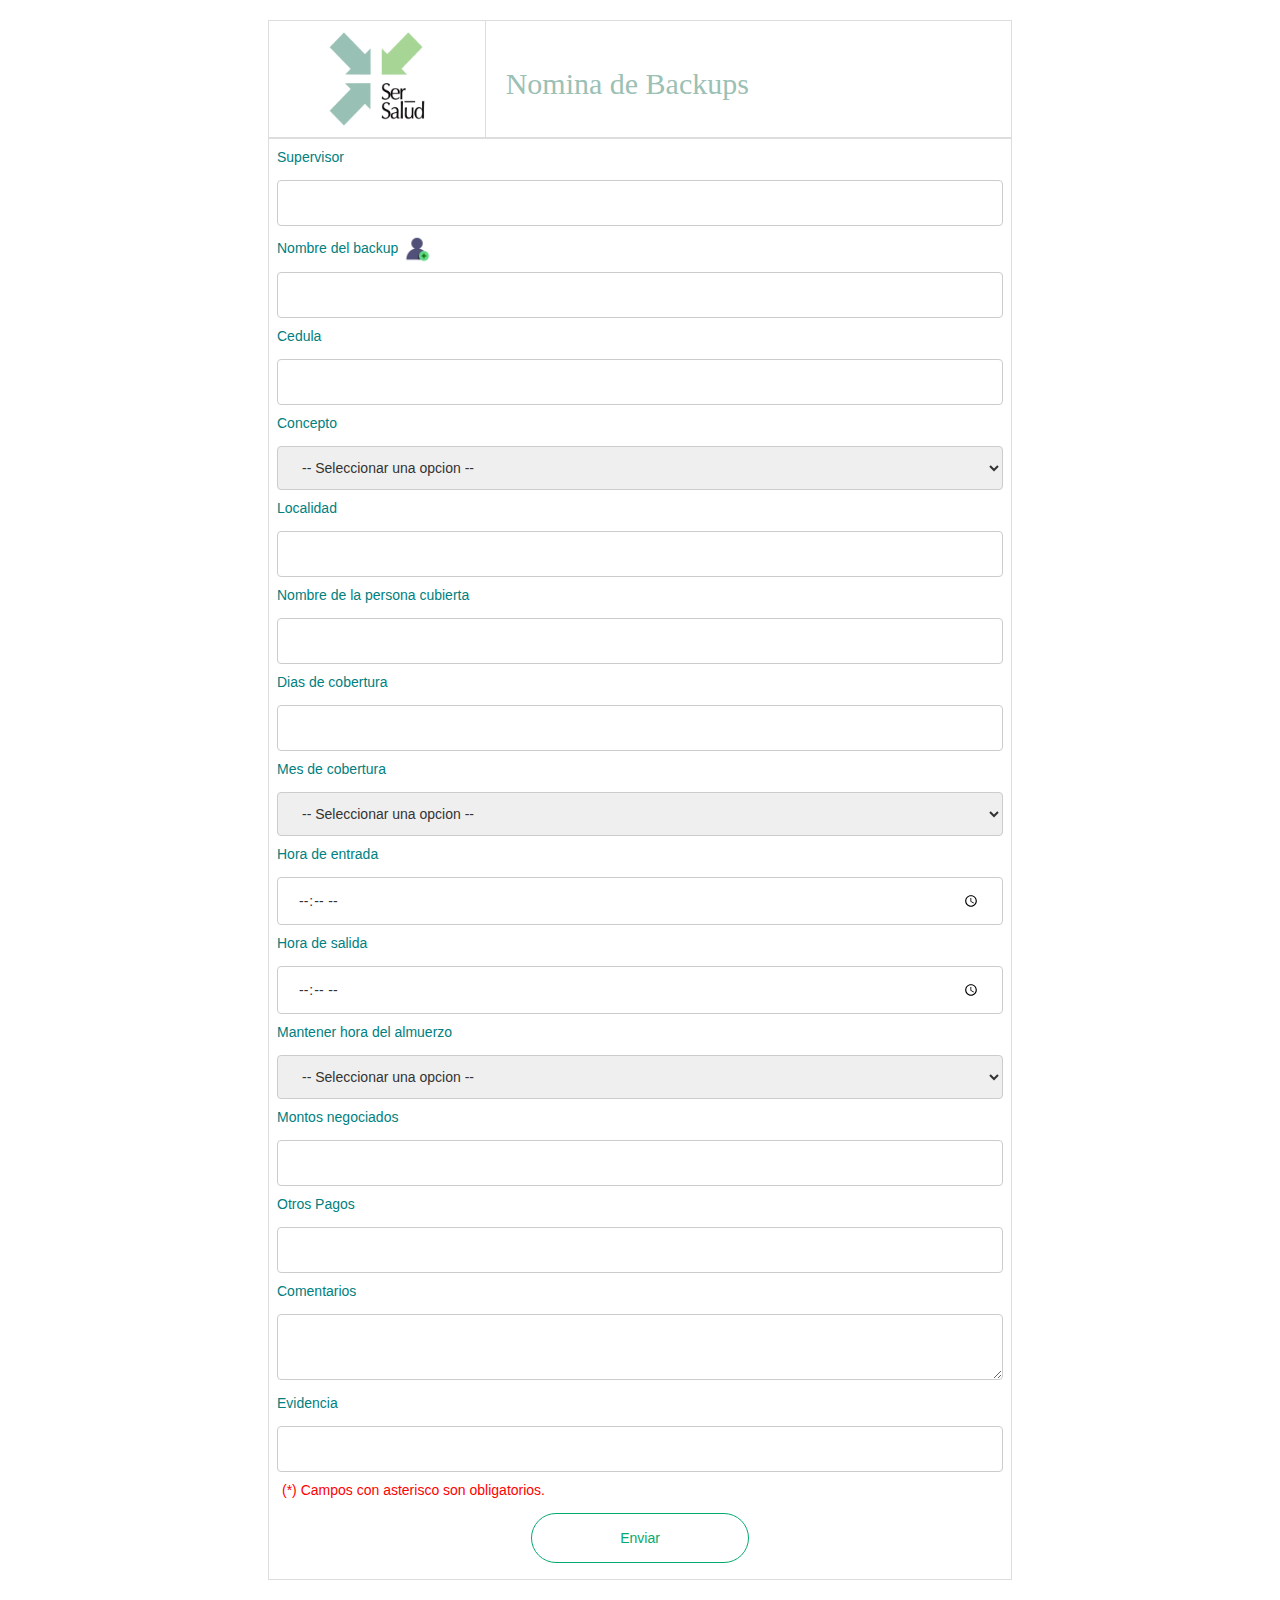
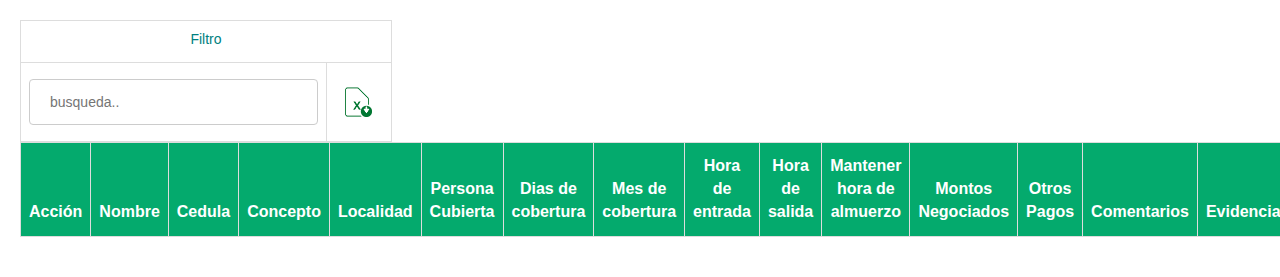
<file: index.html>
<!DOCTYPE html>
<html>

<head>
    <title>
        Lider en Salud Ocupacional
    </title>
    <meta name="viewport" content="width=device-width, initial-scale=1">

    <link rel="stylesheet" href="https://maxcdn.bootstrapcdn.com/bootstrap/3.4.1/css/bootstrap.min.css">
    <script src="https://ajax.googleapis.com/ajax/libs/jquery/3.5.1/jquery.min.js"></script>
    <script src="https://maxcdn.bootstrapcdn.com/bootstrap/3.4.1/js/bootstrap.min.js"></script>

    <link rel="stylesheet" href="./css/styles.css">
    <link rel="stylesheet" href="./css/responsive.table.css">

    <script type="module">
        import * as mod from "./js/nominaEngine.js";
        window.onload = mod.createForm();
    </script>

    <script>    
        function callExtractCedula(){   
            import("./js/nominaEngine.js").then(mod1 => {
                mod1.extractCedula();
            });
        }
        function GenerateExcelData(){
            alert("Ping");
        }
        function callOnDelete(td){   
            import("./js/nominaEngine.js").then(mod1 => {
                mod1.onDelete(td, triggerMsgBox);
            });
        }
        function callOnEdit(td){   
            import("./js/nominaEngine.js").then(mod1 => {
                mod1.onEdit(td);
            });
        }
        function callOnFormSubmit(){

            import("./js/nominaEngine.js").then(mod1 => {
                mod1.onFormSubmit(triggerMsgBox);
            });
        }
        function triggerMsgBox(showIt, message){

            // console.log("msgBox -> " + showIt + " - " + message)
            $('#myModal').modal({
                show: 'false'
            }); 

            var modalMessage = document.getElementById("modalContent");
            modalMessage.innerHTML = message;
            
            if(showIt){
                $("#myModal").modal("show");
            } else {
                $("#myModal").modal("hide");
            }
        }
    </script>

</head>

<body>
    <table  style="width:60%; border:1px solid black;margin-left:auto;margin-right:auto;">
        <tr>
            <td style="text-align: center; vertical-align: middle;">
                <img src="./assets/img/Logo+Ser+Salud+2016+-+versiones-02.jpg" 
                alt="SER SALUD" 
                style="width:100px;height:100px;">
            </td>
            <td style="text-align: left; vertical-align: middle; padding: 20px;">
                <h2 class="title">Nomina de Backups</h2> 
            </td>
        </tr>
    </table>

    <table style="width:60%; border:1px solid black;margin-left:auto;margin-right:auto;">
        <form onsubmit="event.preventDefault();" autocomplete="off">
            <tr>
                <td style="width:40%;">

                    <div>
                        <label>Supervisor</label><label class="validation-error hide" id="ddSupervisorValidationError">(*)</label>
                        <input list="ddSupervisor-List" type="text" autocomplete=”off”  name="ddSupervisor" id="ddSupervisor">
                        <datalist id="ddSupervisor-List">
                        </datalist>
                    </div>
                    <div>
                        <label>Nombre del backup</label>
                        <a href="recursos.html">
                            <img src="./assets/img/add-user.png" 
                                alt="(+)" 
                                style="width:30px;height:30px;"
                                title="Anadir Backup">
                        </a>
                        <label class="validation-error hide" id="ddNombreBkpValidationError">(*)</label>
                        <input name="ddNombreBkp" id="ddNombreBkp" list="ddNombreBkp-List" type="text"  autocomplete=”off” onchange="callExtractCedula();" >
                        <datalist id="ddNombreBkp-List">
                        </datalist>
                    </div>
                    <div>
                        <label>Cedula</label><label class="validation-error hide" id="cedulaValidationError">(*)</label>
                        <input type="text" name="cedula" id="cedula">
                    </div>
                    <div>
                        <label>Concepto</label><label class="validation-error hide" id="conceptoValidationError">(*)</label>
                        <select name="concepto"  id="concepto">
                            <option disabled selected value> -- Seleccionar una opcion -- </option>

                            <option value="LICENCIA MEDICA">Licencia Medica</option>
                            <option value="PERMISO">Permiso</option>
                            <option value="ENTRENAMIENTO">Entrenamiento</option>
                            <option value="FERIADO">Feriado</option>
                            <option value="HORAS ADICIONALES">Horas Adicionales</option>
                            <option value="JORNADA">Jornada</option>
                            <option value="PERMISO DE MATRIMONIO">Permiso de Matrimonio</option>
                            <option value="PERMISO DE DEFUNCION">Permiso De Defuncion</option>
                            <option value="SERVICIO PUNTUAL">Servico Puntual</option>
                            <option value="SERVICIOS ADCIONALES">Servicios Adicionales</option>
                            <option value="VACANTES">Vacantes</option>
                        </select>
                            
                    </div>
                    <div>
                        <label>Localidad</label><label class="validation-error hide" id="localidadValidationError">(*)</label>
                        <input type="text" name="localidad" id="localidad">
                    </div>
                    <div>
                        <label>Nombre de la persona cubierta</label><label class="validation-error hide" id="ddNombreCubiertaValidationError">(*)</label>
                        <input list="ddNombreCubierta-List" type="text" autocomplete=”off” name="ddNombreCubierta" id="ddNombreCubierta">
                        <datalist id="ddNombreCubierta-List">
                        </datalist>
                    </div>
                    <div>
                        <label>Dias de cobertura</label><label class="validation-error hide" id="diasCoberturaValidationError">(*)</label>
                        <input type="text" name="diasCobertura" id="diasCobertura">
                    </div>
                    <div>
                        <label>Mes de cobertura</label><label class="validation-error hide" id="mesCoberturaValidationError">(*)</label>
                        <select name="mesCobertura" id="mesCobertura">
                            <option disabled selected value> -- Seleccionar una opcion -- </option>

                            <option value="ENERO">ENER0</option>
                            <option value="FEBRERO">FEBRERO</option>
                            <option value="MARZO">MARZO</option>
                            <option value="ABRIL">ABRIL</option>
                            <option value="MAYO">MAYO</option>
                            <option value="JUNIO">JUNIO</option>
                            <option value="JULIO">JULIO</option>
                            <option value="AGOSTO">AGOSTO</option>
                            <option value="SEPTIEMBRE">SEPTIEMBRE</option>
                            <option value="OCTUBRE">OCTUBRE</option>
                            <option value="NOVIEMBRE">NOVIEMBRE</option>
                            <option value="DICIEMBRE">DICIEMBRE</option>
                        </select>

                    </div>
                    
                    <div>
                        <label>Hora de entrada</label><label class="validation-error hide" id="horaEntradaValidationError">(*)</label>
                        <input type="time" name="horaEntrada" id="horaEntrada">
                    </div>
                    <div>
                        <label>Hora de salida</label><label class="validation-error hide" id="horaSalidaValidationError">(*)</label>
                        <input type="time" name="horaSalida" id="horaSalida">
                    </div>
                    <!-- <div>
                        <label>Mantener hora del almuerzo</label><label class="validation-error hide" id="horaAlmuerzoValidationError">(*)</label>
                        <input type="text" name="horaAlmuerzo" id="horaAlmuerzo">
                    </div> -->
                    <div>
                        <label>Mantener hora del almuerzo</label><label class="validation-error hide" id="horaAlmuerzoValidationError">(*)</label>
                        <select name="horaAlmuerzo" id="horaAlmuerzo">
                            <option disabled selected value> -- Seleccionar una opcion -- </option>
                            <option value="SI">SI</option>
                            <option value="NO">NO</option>
                        </select>

                    </div>
                    <div>
                        <label>Montos negociados</label><label class="validation-error hide" id="montosNegociadosValidationError">(*)</label>
                        <input type="text" name="montosNegociados" id="montosNegociados">
                    </div>
                    <div>
                        <label>Otros Pagos</label>
                        <input type="text" name="otrosPagos" id="otrosPagos">
                    </div>
                    <div>
                        <label>Comentarios</label>
                        <textarea name="textarea" name="comentarios" id="comentarios"  oninput="this.value = this.value.toUpperCase()" style="height:50fpx;"></textarea>

                    </div>
                    <div>
                        <label>Evidencia</label>
                        <input type="text" name="evidencia" id="evidencia">
                    </div>
                    <div>
                        <label class="validation-error">(*) Campos con asterisco son obligatorios.</label>
                        <br>
                    </div>
                    <div class="content">
                        <input type="submit" value="Enviar" onclick="return callOnFormSubmit()">
                        <input type="hidden" name="timestamp" id="timestamp" readonly="readonly">
                    </div>
                </td>
            </tr>
        </form>
    </table>
    <br>
    <br>

    <table  style="width:30%;">
        <tr>
            <td style="text-align: center; vertical-align: middle;" colspan="2">
                <label>Filtro</label>
            </td>
        <tr>

        <tr>
            <td>
                <input id="myInput" type="text" placeholder="busqueda..">

            </td>
            <td style="text-align: center; vertical-align: middle;">
                <a href="./assets/img/data/NOMINA BACKUP-1 Q-NOV.F CAMPUSANO.xlsm" onclick="GenerateExcelData()">
                    <img src="./assets/img/ToExcel.png" alt="Download Nomina" style="width:30px;height:30px;" title="Descargar Archivo de Datos">
                </a>
            </td>
        </tr>
    </table>

    <table  class="table"  id="informe">
        <!-- <caption>Solicitudes de Pagos</caption> -->
        <thead>

            <tr>
                <th>Acción</th>
                <th>Nombre</th>
                <th>Cedula</th>
                <th>Concepto</th>
                <th>Localidad</th>
                <th>Persona Cubierta</th>
                <th>Dias de cobertura</th>
                <th>Mes de cobertura</th>
                <th>Hora de entrada</th>
                <th>Hora de salida</th>
                <th>Mantener hora de almuerzo</th>
                <th>Montos Negociados</th>
                <th>Otros Pagos</th>
                <th>Comentarios</th>
                <th>Evidencia</th>
                <th>Supervisor</th>
                <th>Timestamp</th>
            </tr>
        </thead>
        <tbody id="informeData">

        </tbody>
    </table>

    <!-- Article Reference: https://www.htmlgoodies.com/javascript/customizing-bootstrap-modals/ -->

    <div class="container">      
        <!-- Modal -->
        <div class="modal fade" id="myModal" role="dialog">
          <div class="modal-dialog">
          
            <!-- Modal content-->
            <div class="modal-content">
              <div class="modal-header">
                <button type="button" class="close" data-dismiss="modal">&times;</button>
                <h2 class="modal-title title" style="font-size: 20px;">Ser Salud - Nomina App</h4>
              </div>
              <div class="modal-body">
                <p id="modalContent">message goes here</p>
              </div>
              <div class="modal-footer">
                <button type="button" class="btn btn-primary" data-dismiss="modal">Close <span class="glyphicon glyphicon-remove"></span></button>
              </div>
            </div>
          </div>
        </div> 
    </div>

    <script>
        $(document).ready(function(){
            $("#myInput").on("keyup", function() {
                var value = $(this).val().toLowerCase();

                $("#informe tbody tr").filter(function() {
                    $(this).toggle($(this).text().toLowerCase().indexOf(value) > -1)
                });
            });

            $("input").focus(function(e){
                e.target.style.background = "#EAFAF1"; // Verde Claro
            }); 

            $("input").blur(function(e){
                e.target.style.background = "white";
                $(this).val($(this).val().toUpperCase());
            });

            $('#myModal').on('show.bs.modal', function() {
                // hide it after 3 seconds
                myModalTimeout = setTimeout(function() {
                    $('#myModal').modal('hide');
                }, 4000);
            });  

        });
    </script>
</body>
</html>
</file>
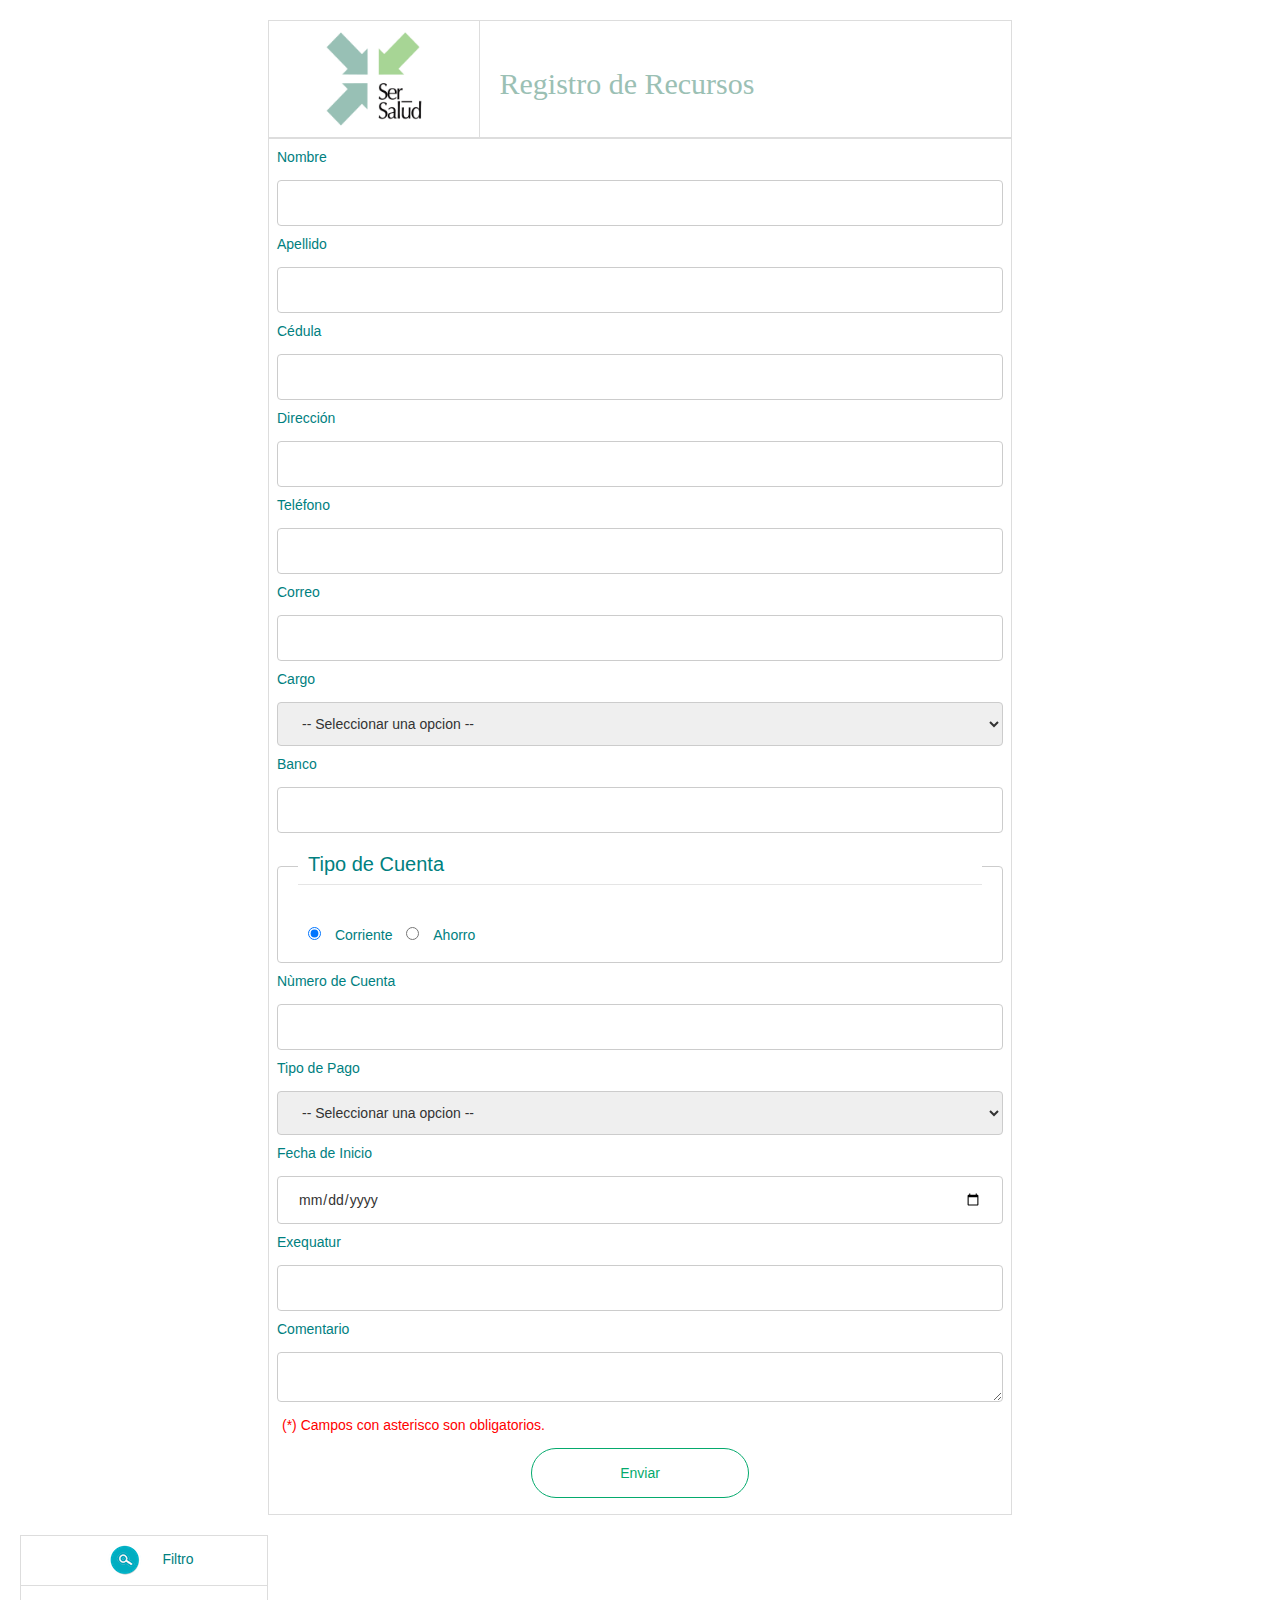
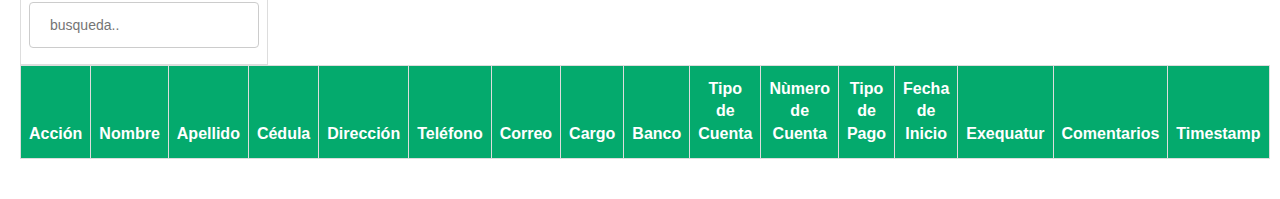
<file: recursos.html>
<!DOCTYPE html>
<html>

<head>
    <title>
        Lider en Salud Ocupacional
    </title>
    <meta name="viewport" content="width=device-width, initial-scale=1">
    
    <link rel="stylesheet" href="https://maxcdn.bootstrapcdn.com/bootstrap/3.4.1/css/bootstrap.min.css">
    <script src="https://ajax.googleapis.com/ajax/libs/jquery/3.5.1/jquery.min.js"></script>
    <script src="https://maxcdn.bootstrapcdn.com/bootstrap/3.4.1/js/bootstrap.min.js"></script>

    <link rel="stylesheet" href="./css/styles.css">
    <link rel="stylesheet" href="./css/responsive.table.css">

    <script type="module">
        import * as mod from "./js/resourceEngine.js";
        window.onload = mod.createForm();
    </script>

    <script>
        function callOnEdit(td){   
            import("./js/resourceEngine.js").then(mod => {
                mod.onEdit(td);
            });
        }
        function callOnDelete(td){   
            import("./js/resourceEngine.js").then(mod => {
                mod.onDelete(td, triggerMsgBox);
            });
        }
        function callOnFormSubmit(){
            import("./js/resourceEngine.js").then(mod => {
                mod.onFormSubmit(triggerMsgBox);
            });
        }
        function triggerMsgBox(showIt, message){

            // console.log("msgBox -> " + showIt + " - " + message)

            $('#myModal').modal({
                show: 'false'
            }); 

            var modalMessage = document.getElementById("modalContent");
            modalMessage.innerHTML = message;

            if(showIt){
                $("#myModal").modal("show");
            } else {
                $("#myModal").modal("hide");
            }
        }
    </script>

</head>

<body>
    <table  style="width:60%; border:1px solid black;margin-left:auto;margin-right:auto;">
        <tr>
            <td style="text-align: center; vertical-align: middle;">
                <img src="./assets/img/Logo+Ser+Salud+2016+-+versiones-02.jpg" 
                alt="SER SALUD" 
                style="width:100px;height:100px;">
            </td>
            <td style="text-align: left; vertical-align: middle; padding: 20px;">
                <h2 class="title">Registro de Recursos</h2> 
            </td>
        </tr>
    </table>

    <table style="width:60%; border:1px solid black;margin-left:auto;margin-right:auto;">
        <form onsubmit="event.preventDefault();" autocomplete="on">
            <tr>
                <td style="width:40%;">
                    <div>
                        <label>Nombre</label>
                        <label class="validation-error hide" id="nombreValidationError">(*)</label>
                        <input list="nombre" type="text" name="nombre" id="nombre">
   
                    </div>
                    <div>
                        <label>Apellido</label>
                        <label class="validation-error hide" id="apellidoValidationError">(*)</label>
                        <input list="apellido" type="text" name="apellido" id="apellido">
                    </div>
                    <div>
                        <label>Cédula</label>
                        <label class="validation-error hide" id="cedulaValidationError">(*)</label>
                        <input type="text" name="cedula" id="cedula">
                    </div>
                    <div>
                        <label>Dirección</label>
                        <!-- <label class="validation-error hide" id="direccionValidationError">Este campo es obligatorio.</label> -->
                        <input type="text" name="direccion" id="direccion">
                    </div>
                    <div>
                        <label>Teléfono</label>
                        <label class="validation-error hide" id="telefonoValidationError">(*)</label>
                        <input type="text" name="telefono" id="telefono">
                    </div>
                    <div>
                        <label>Correo</label>
                        <!-- <label class="validation-error hide" id="emailValidationError">Este campo es obligatorio.</label> -->
                        <input type="email" name="correo" id="correo">
                    </div>
                    <div>
                        <label>Cargo</label>
                        <label class="validation-error hide" id="ddCargoValidationError">(*)</label>
                        <select name="ddCargo" id="ddCargo">
                            <option disabled selected value> -- Seleccionar una opcion -- </option>
                        </select>
                            
                    </div>
                    <div>
                        <label>Banco</label>
                        <!-- <label class="validation-error hide" id="bancoValidationError">Este campo es obligatorio.</label> -->
                        <input type="text" name="banco" id="banco">
                    </div>
                    <div>
                        <fieldset>

                            <legend><label style="font-size: 20px; margin-left: 10px;">Tipo de Cuenta </label></legend>

                            <!-- <label class="validation-error hide" id="tipoCuentaValidationError">Este campo es obligatorio.</label> -->
                            
                            <input type="radio" name="tipoDeCuenta" id="Corriente" value="Corriente" checked>
                            <label for="Corriente">Corriente</label>

                            <input type="radio" name="tipoDeCuenta" id="Ahorro" value="Ahorro">
                            <label for="Ahorro">Ahorro</label>

                        </fieldset>       
                    </div>
                    <div>
                        <label>Nùmero de Cuenta</label><label class="validation-error hide" id="cuentaValidationError">(*)</label>
                        <input type="text" name="cuenta" id="cuenta">
                    </div>
                    <div>
                        <label>Tipo de Pago</label>
                        <label class="validation-error hide" id="tipoDePagoValidationError">(*)</label>
                        <select name="tipoDePago" id="tipoDePago">
                            <option disabled selected value> -- Seleccionar una opcion -- </option>
                            <option value="TRANSFERENCIA BANCARIA">Transferencia Bancaria</option>
                            <option value="PINPESO">PinPeso</option>
                            <option value="CHEQUE">Cheque</option>
                        </select>
                    </div>
                    <div>
                        <label>Fecha de Inicio</label>
                        <label class="validation-error hide" id="fechaDeInicioValidationError">(*)</label>
                        <input type="date" name="fechaDeInicio" id="fechaDeInicio">
                    </div>
                    <div>
                        <label>Exequatur</label>
                        <input type="text" name="exequatur" id="exequatur">
                    </div>
                    <div>
                        <label>Comentario</label>
                        <textarea name="textarea" name="comentario" id="comentario" oninput="this.value = this.value.toUpperCase()" style="height:50px;"></textarea>
                    </div>
                    <div>
                        <label class="validation-error">(*) Campos con asterisco son obligatorios.</label>
                        <br>
                    </div>
                    <div class="content">
                        <input type="submit" value="Enviar" onclick="return callOnFormSubmit();">
                        <input type="hidden" name="timestamp" id="timestamp" readonly="readonly">
                    </div>
                </td>
            </tr>
        </form>
    </table>
    <br>

    <table  style="width:20%;">
        <tr>
            <td style="text-align: center; vertical-align: middle;" colspan="2">
                <img src="./assets/img/search.png" alt="Download Recursos" title="Decargar Archivo de Datos">
                <label>Filtro</label>
            </td>
        <tr>

        <tr>

            <td>
                <input id="myInput" type="text" placeholder="busqueda..">
            </td>
        </tr>
    </table>

    <table  class="table" id="informe">

        <!-- <caption>Listado de Recursos</caption> -->

        <thead>
            <tr>
                <th>Acción</th>
                <th>Nombre</th>
                <th>Apellido</th>
                <th>Cédula</th>
                <th>Dirección</th>
                <th>Teléfono</th>
                <th>Correo</th>
                <th>Cargo</th>
                <th>Banco</th>
                <th>Tipo de Cuenta</th>
                <th>Nùmero de Cuenta</th>
                <th>Tipo de Pago</th>
                <th>Fecha de Inicio</th>
                <th>Exequatur</th>
                <th>Comentarios</th>
                <th>Timestamp</th>
            </tr>
        </thead>
        <tbody>

        </tbody>
    </table>


    <!-- Article Reference: https://www.htmlgoodies.com/javascript/customizing-bootstrap-modals/ -->

    <div class="container">      
        <!-- Modal -->
        <div class="modal fade" id="myModal" role="dialog">
          <div class="modal-dialog">
          
            <!-- Modal content-->
            <div class="modal-content">
              <div class="modal-header">
                <button type="button" class="close" data-dismiss="modal">&times;</button>
                <h2 class="modal-title title" style="font-size: 20px;">Ser Salud - Nomina App</h4>
              </div>
              <div class="modal-body">
                <p id="modalContent">message goes here</p>
              </div>
              <div class="modal-footer">
                <button type="button" class="btn btn-primary" data-dismiss="modal">Close <span class="glyphicon glyphicon-remove"></span></button>
              </div>
            </div>
          </div>
        </div> 
    </div>

    <script>
        $(document).ready(function(){

            $("#myInput").on("keyup", function() {
                var value = $(this).val().toLowerCase();

                $("#informe tbody tr").filter(function() {
                    $(this).toggle($(this).text().toLowerCase().indexOf(value) > -1)
                });
            });

            $("input").focus(function(e){
                e.target.style.background = "#EAFAF1";      //Verde Claro//
            }); 

            $("input").blur(function(e){
                e.target.style.background = "white";
                $(this).val($(this).val().toUpperCase());
            });
           
            $('#myModal').on('show.bs.modal', function() {
                // hide it after 3 seconds
                myModalTimeout = setTimeout(function() {
                    $('#myModal').modal('hide');
                }, 4000);
            });  
        });
    </script>

</body>
</html>
</file>
<file: css/styles.css>
body, table{
    width: 100%;
    table-layout: auto;
}

table{
    border-collapse: collapse;
}
/* table.list{
    width:100%;
} */

td, th {
    border: 1px solid #dddddd;
    text-align: left;
    padding: 8px;
}
tr:nth-child(even),table.list thead>tr {
    background-color: #dddddd;
}
input[type=date],input[type=text], input[type=email], input[type=number], input[type=time], select, fieldset, textarea{
    width: 100%;
    padding: 12px 20px;
    margin: 8px 0;
    display: inline-block;
    border: 1px solid #ccc; 
    border-radius: 4px;
    box-sizing: border-box;
}
/* input[type=text], select{
    text-transform: uppercase;
} */
input[type=radio] {
     margin: 10px 10px;
}

input[type=submit]{
    width: 30%;
    background-color: white;
    color: #04AA6D;
    border-color: #04AA6D;
    padding: 14px 20px;
    margin: 8px 0;
    border: 1px solid;
    border-radius: 30px;
    cursor: pointer;

}

input[type=submit]:hover{
    background-color: #04AA6D;
    color: white;
}
/* form div.form-action-buttons{
    text-align: left;
} */

a{
    cursor: pointer;
    text-decoration: underline;
    color: #0000ee;
    margin-right: 4px;
}
.linkActions{
    margin-bottom: 5px;
}
label.validation-error{
    color:   red;
    margin-left: 5px;
}

.hide{
    display:none;
}
.title {
    -webkit-text-size-adjust: 100%;
    pointer-events: auto;
    -webkit-font-smoothing: subpixel-antialiased;
    text-rendering: optimizeLegibility;
    font-family: rockwell;
    font-weight: 400;
    font-style: normal;
    font-size: 30px;
    letter-spacing: 0em;
    line-height: 1.2em;
    /* text-transform: uppercase; */
    color: #9bc0b4;
    /* margin-top: 15px; */
    white-space: pre-wrap;
}
h2 {
    color: #9bc0b4;
}
label {
    color:teal;
    font-weight:500;
}

#informe {
  font-family: Arial, Helvetica, sans-serif;
  border-collapse: collapse;
  width: 100%;
}

#informe td, #informe th {
  border: 1px solid #ddd;
  padding: 8px;
}

#informe tr:nth-child(even){background-color: #f2f2f2;}

#informe tr:hover {
    background-color: rgb(184, 226, 198);
    border: 2px solid rgb(4, 128, 11);
}

#informe th {
  padding-top: 12px;
  padding-bottom: 12px;
  text-align: center;
  background-color: #04AA6D;
  color: white;
}

#informe caption {

    font-family: rockwell;
    /* font-weight: bold; */
    text-align: center;
    font-size: 2rem;
    padding: 1rem 0;
    color: #9bc0b4;;
}

.content {
    margin-top:auto;
    margin-bottom:auto;
    text-align:center;
}
</file>
<file: css/responsive.table.css>
body{
	margin:0;
	padding:20px;
	font-family: sans-serif;
}

*{
	box-sizing: border-box;
}

.table{
	width: 50%;
	border-collapse: collapse;
}

.table td,.table th{
  padding:12px 15px;
  border:1px solid #ddd;
  text-align: center;
  font-size:16px;
}

.table th{
	background-color: darkblue;
	color:#ffffff;
}

.table tbody tr:nth-child(even){
	background-color: #f5f5f5;
}

/*responsive*/

@media(max-width: 500px){
	.table thead{
		display: none;
	}

	.table, .table tbody, .table tr, .table td{
		display: block;
		width: 100%;
	}
	.table tr{
		margin-bottom:15px;
	}
	.table td{
		text-align: right;
		padding-left: 50%;
		text-align: right;
		position: relative;
	}
	.table td::before{
		content: attr(data-label);
		position: absolute;
		left:0;
		width: 50%;
		padding-left:15px;
		font-size:15px;
		font-weight: bold;
		text-align: left;
	}
}
</file>
